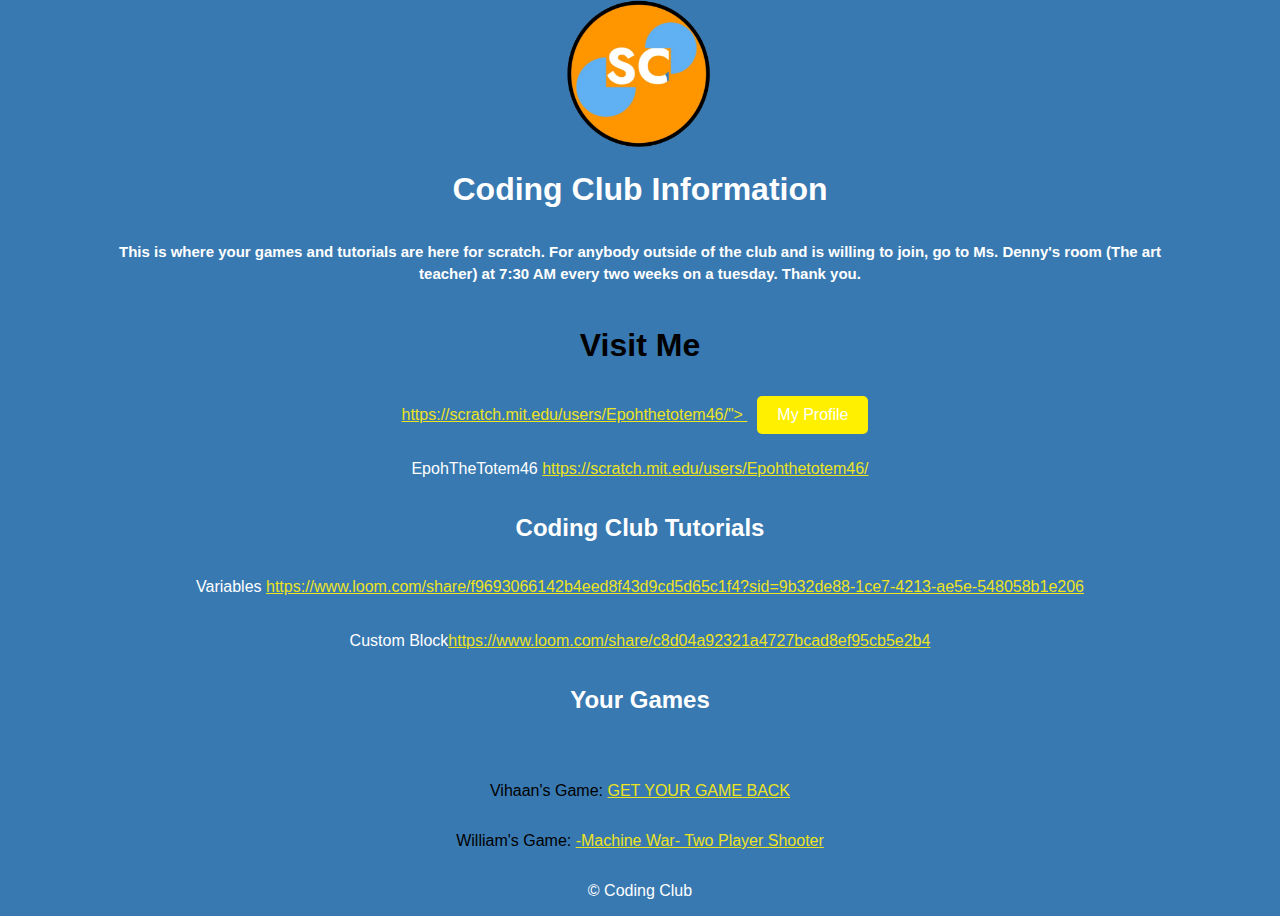
<file: index.html>
<!DOCTYPE html>
<html lang="en">
<head>
   <meta charset="UTF-8">
  <link rel="icon" type="image/x-icon" href="Screenshot_2025-01-28_11.11.16_AM-removebg-preview.ico">
    <link rel="stylesheet" href="main.css">
   <meta name="viewport" content="width=device-width, initial-scale=3.0">
   <title>Coding Club Information</title>
</head>     
<body>
   <header>
      <div class="container">
          <img src="Screenshot_2025-01-28_11.11.16_AM-removebg-preview.png" alt="Coding Club Information" width="150" height="150">
         <h1 id="main-heading">  
            Coding Club Information
         </h1>
      </div>
    </header>
  <h2 class= "About_me-text">
     This is where your games and tutorials are here for scratch. For anybody outside of the club and is willing to join, go to Ms. Denny's room (The art teacher) at 7:30 AM every two weeks on a tuesday. Thank you.
     </h2>
     <h1 class="Coding_Club_tutorials-text">
      Visit Me
     </h1>
   <a href="https://scratch.mit.edu/users/Epohthetotem46/" target="_blank">https://scratch.mit.edu/users/Epohthetotem46/">
      <button>My Profile</button>
</a>
     <p class="variables-text">
     EpohTheTotem46 <a href="https://scratch.mit.edu/users/Epohthetotem46/" target="_blank">https://scratch.mit.edu/users/Epohthetotem46/</a>
   </p>
   <h1 class= "Your_games-text">
      Coding Club Tutorials
   </h1>
   <p class="variables-text">
      Variables <a href="https://www.loom.com/share/f9693066142b4eed8f43d9cd5d65c1f4?sid=9b32de88-1ce7-4213-ae5e-548058b1e206" target="_blank">https://www.loom.com/share/f9693066142b4eed8f43d9cd5d65c1f4?sid=9b32de88-1ce7-4213-ae5e-548058b1e206</a>
   </p>
   <p class="variables-text">
      Custom Block<a href="https://www.loom.com/share/c8d04a92321a4727bcad8ef95cb5e2b4" target="_blank">https://www.loom.com/share/c8d04a92321a4727bcad8ef95cb5e2b4</a>
   </p>
   <h1 class= "Your_games-text">
      Your Games
   </h1>
      </p>
   <p class= " Vihaan_game-text">
  Vihaan's Game: <a href="https://scratch.mit.edu/projects/1111567751" target="_blank">GET YOUR GAME BACK</a>
   </p>
   <p class= " Vihaan_game-text">
  William's Game: <a href="https://scratch.mit.edu/projects/1126784166" target="_blank">-Machine War- Two Player Shooter</a>
      </p>
   <footer>
      <p>&copy; Coding Club</p>
    </footer>
</body>
</html>
</file>
<file: main.css>
body {
    background: linear-gradient(135deg, #3879b1, #3879b1);
    padding: 0;
    display: flex; 
    flex-direction: column;
    align-items: center; 
    height: 100vh; 
    font-family: 'Lato', sans-serif;
    max-width: 100%;
    margin: 0 auto;
}

.container {
    width: 100%;
    margin: 0 auto;
    display: flex; 
    flex-direction: column;
    align-items: center; 
    color: white
}

#main-heading {
    text-align: center;
    font-size: 32px;
    color: white;
    margin-bottom: 20px; 
}


.about-text {
    text-align: center;
    font-size: 18px;
    color: white;
    margin-bottom: 20px; 
    line-height: 1.5; 
}


.founder-text {
    text-align: center;
    font-size: 24px;
    color: white;
    margin-bottom: 20px;
}
button:hover {
    background-color: #0056b3; 
}

.game-grid {
    display: grid;
    grid-template-columns: repeat(auto-fill, minmax(100px, 1fr));
    gap: 10px;
    padding: 20px;
    width: 90%;
    margin: 0 auto;
  }
  
  .game-thumbnail {
    width: 100%;
    height: auto;
    border-radius: 8px;
    transition: transform 0.2s;
  }
  
  .game-thumbnail:hover {
    transform: scale(1.05);
  }

  a {
    color: rgb(237, 227, 31); 
  }
  
  a:hover {
    color: rgb(237, 227, 31); 
  }

  .About_me-text {
    text-align: center;
    font-size: 15px;
    color: white;
    margin-bottom: 20px; 
    line-height: 1.5;
    width: 85%;
  }

  .Coding_club_tutorials-text {
    text-align: center;
    font-size: 16px;
    color: white;
    margin-bottom: 20px;
  }

  .variables-text {
    text-align: center;
    font-size: 16px;
    color: white;
    margin-bottom: 20px;
  }


  .Your_games-text {
    text-align: center;
    font-size: 24px;
    color: white;
    margin-bottom: 20px;
  }

  footer {
    color: white;
  }
  Vihaan_game_URL-text{
    text-align: center;
    font-size: 24px;
    color: rgb(237, 227, 31);
    margin-bottom: 20px; 
  }

    button {
    background-color: #fff000; 
    color: white; 
    border: none;
    padding: 10px 20px;
    font-size: 16px;
    border-radius: 5px; 
    cursor: pointer;
    margin: 10px; 
}

button:hover {
    background-color: #ffa500
; 
}
</file>
